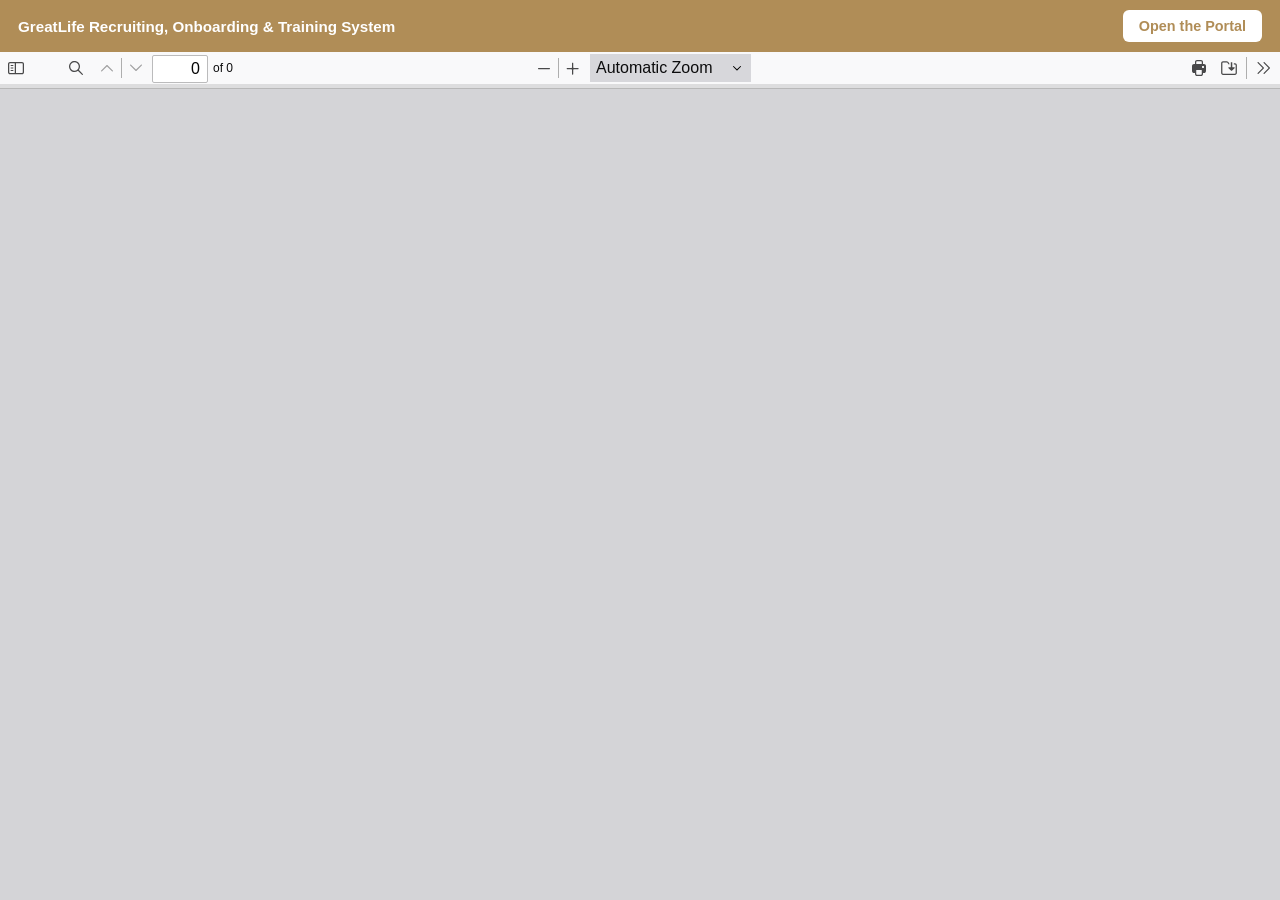
<file: manual-preview.html>
<!DOCTYPE html>
<html lang="en">
<head>
<meta charset="UTF-8" />
<meta name="viewport" content="width=device-width, initial-scale=1.0" />
<title>GreatLife Recruiting, Onboarding &amp; Training System</title>
<script>
  // Phones get the reading version (text re-wraps to fit the screen).
  // "Page view" in the reading version comes back here with ?view=pages.
  (function () {
    var q = new URLSearchParams(location.search);
    if (window.innerWidth <= 600 && q.get("view") !== "pages") {
      location.replace("manual-reader.html" + location.hash);
    }
  })();
</script>
<style>
  html, body { margin: 0; padding: 0; height: 100%; background: #1a1a1a; font-family: -apple-system, Segoe UI, Roboto, Arial, sans-serif; }
  /* Column layout: gold bar on top, viewer fills the rest of the screen.
     100dvh = the phone's visible height (address bar excluded); 100vh is the fallback. */
  body { display: flex; flex-direction: column; height: 100vh; height: 100dvh; }
  .topbar {
    flex: 0 0 auto;
    display: flex; align-items: center; justify-content: space-between;
    background: #b08d57; color: #fff; padding: 10px 18px;
    box-shadow: 0 2px 6px rgba(0,0,0,0.25);
  }
  .topbar strong { font-size: 0.95rem; }
  .topbar .short { display: none; }
  .topbar a {
    background: #fff; color: #b08d57; text-decoration: none;
    padding: 8px 16px; border-radius: 6px; font-weight: 600; font-size: 0.9rem;
    white-space: nowrap; margin-left: 12px;
  }
  .frame-wrap { flex: 1 1 auto; min-height: 0; }
  iframe { width: 100%; height: 100%; border: none; display: block; }

  /* Phones: one short line so the manual gets the screen */
  @media (max-width: 600px) {
    .topbar { padding: 6px 12px; }
    .topbar .full { display: none; }
    .topbar .short { display: inline; }
    .topbar a.short { display: inline-flex; }
    .topbar a { margin-left: 8px; }
    .topbar a { padding: 6px 12px; font-size: 0.85rem; }
  }
</style>
</head>
<body>
  <div class="topbar">
    <strong><span class="full">GreatLife Recruiting, Onboarding &amp; Training System</span><span class="short">GreatLife Training Manual</span></strong>
    <a class="short" href="manual-reader.html">Reading view</a>
    <a href="https://portal.successhiway.com" target="_blank" rel="noopener"><span class="full">Open the Portal</span><span class="short">Portal</span></a>
  </div>
  <div class="frame-wrap">
    <iframe
      src="/pdfjs/web/viewer.html?file=https%3A%2F%2Fzeslbujpjagrfnqipvji.supabase.co%2Fstorage%2Fv1%2Fobject%2Fpublic%2Ftraining-materials%2FGreatLife_Training_Manual_v4.pdf#page=1"
      title="GreatLife Recruiting, Onboarding and Training Manual">
    </iframe>
  </div>
  <script>
    // ?page=N opens the manual at that page. On phones the Contents panel
    // starts closed so the page itself is showing (the "Contents" button opens it).
    (function () {
      var page = parseInt(new URLSearchParams(location.search).get("page"), 10);
      var frame = document.querySelector(".frame-wrap iframe");
      var src = frame.getAttribute("src");
      if (page > 0) src = src.replace(/#page=\d+$/, "#page=" + page);
      if (window.innerWidth <= 840) src += "&pagemode=none";
      if (src !== frame.getAttribute("src")) frame.src = src;
    })();

    // If the phone restores this page from its back/forward cache, the viewer
    // inside has been shut down and looks frozen. Reload so it works again.
    window.addEventListener("pageshow", function (evt) {
      if (evt.persisted) window.location.reload();
    });
  </script>
</body>
</html>
</file>
